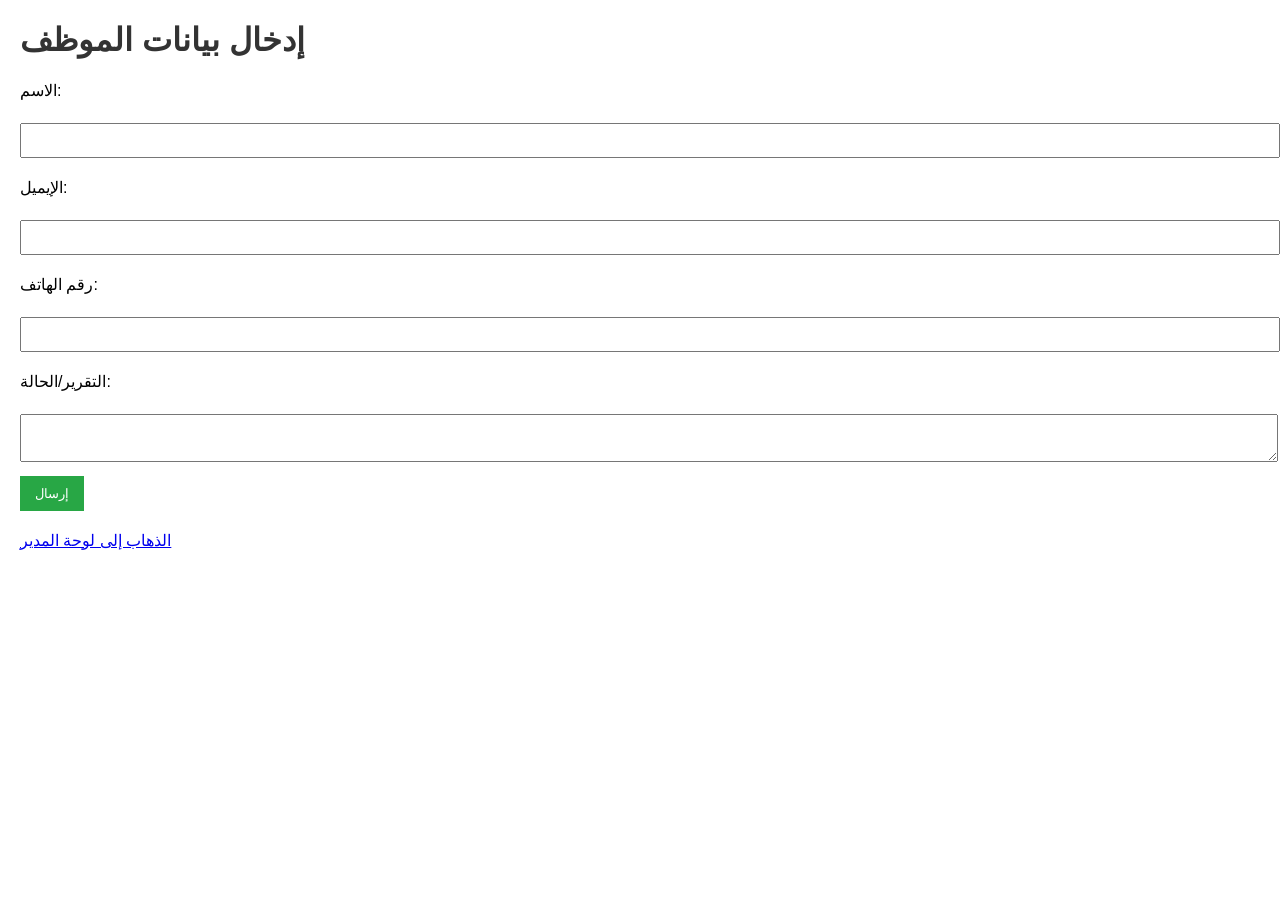
<file: 1/index.html>
<!DOCTYPE html>
<html lang="ar">
<head>
    <meta charset="UTF-8">
    <meta name="viewport" content="width=device-width, initial-scale=1.0">
    <link rel="stylesheet" href="style.css">
    <title>إدخال بيانات الموظف</title>
</head>
<body>
    <h1>إدخال بيانات الموظف</h1>
    <form id="employeeForm">
        <label>الاسم:</label><br>
        <input type="text" id="name" required><br>
        <label>الإيميل:</label><br>
        <input type="email" id="email" required><br>
        <label>رقم الهاتف:</label><br>
        <input type="text" id="phone" required><br>
        <label>التقرير/الحالة:</label><br>
        <textarea id="status" required></textarea><br>
        <button type="submit">إرسال</button>
    </form>
    <p><a href="admin.html">الذهاب إلى لوحة المدير</a></p>

    <script>
        document.getElementById('employeeForm').addEventListener('submit', async function(event) {
            event.preventDefault(); // Prevent the default form submission

            const name = document.getElementById('name').value;
            const email = document.getElementById('email').value;
            const phone = document.getElementById('phone').value;
            const status = document.getElementById('status').value;

            // Send data to Google Docs
            const response = await fetch('YOUR_SERVER_ENDPOINT', {
                method: 'POST',
                headers: {
                    'Content-Type': 'application/json'
                },
                body: JSON.stringify({ name, email, phone, status })
            });

            if (response.ok) {
                console.log('Data sent successfully');
                document.getElementById('employeeForm').reset();
            } else {
                console.error('Error sending data');
            }
        });
    </script>
</body>
</html>
</file>
<file: 1/style.css>
body {
    font-family: Arial, sans-serif;
    margin: 20px;
}

h1 {
    color: #333;
}

form {
    margin-bottom: 20px;
}

label {
    display: block;
    margin: 10px 0 5px;
}

input, textarea {
    width: 100%;
    padding: 8px;
    margin-bottom: 10px;
}

button {
    padding: 10px 15px;
    background-color: #28a745;
    color: white;
    border: none;
    cursor: pointer;
}

button:hover {
    background-color: #218838;
}

table {
    width: 100%;
    border-collapse: collapse;
}

th, td {
    padding: 10px;
    text-align: left;
}

th {
    background-color: #f2f2f2;
}
</file>
